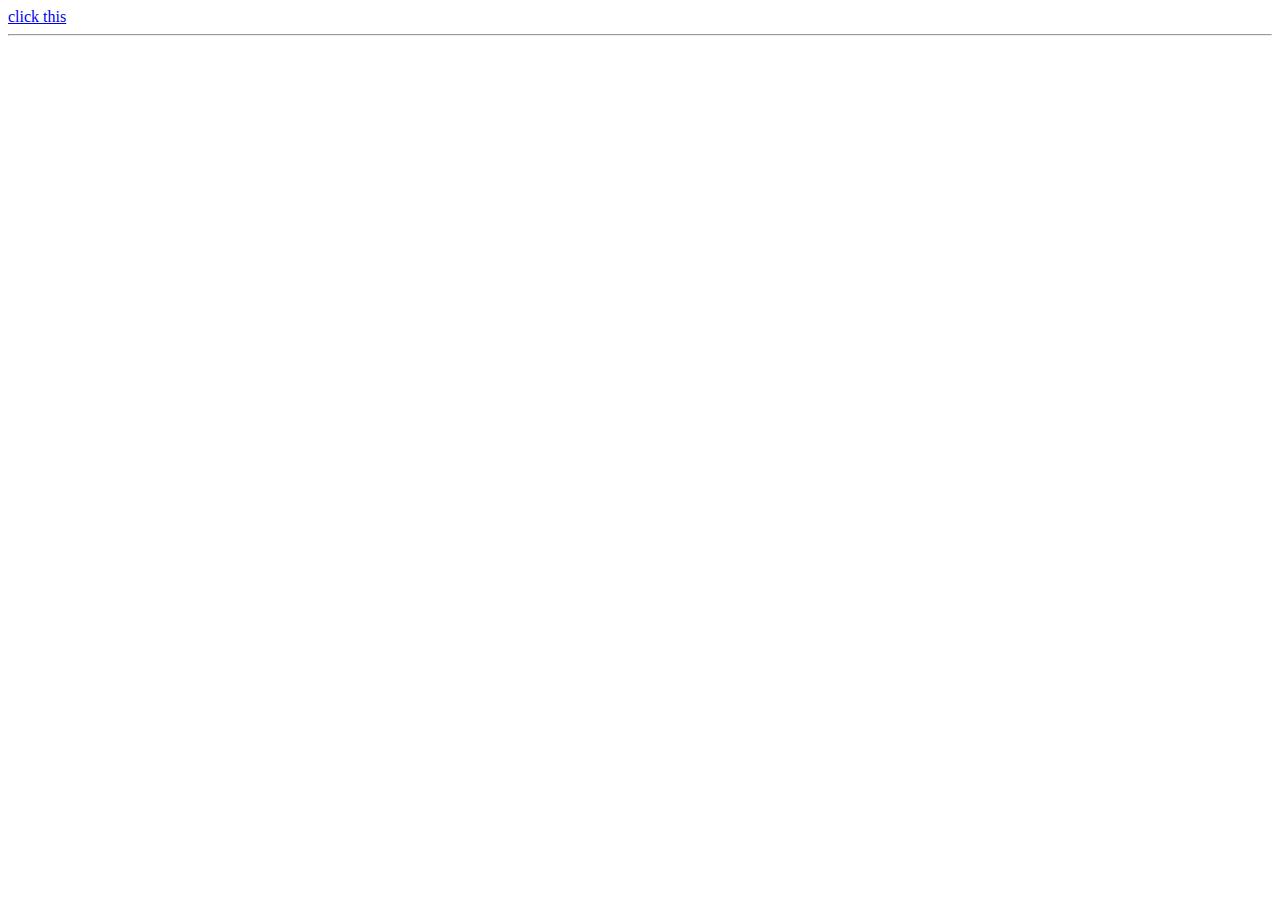
<file: test2.html>
<!--

https://stackoverflow.com/questions/901115/how-can-i-get-query-string-values-in-javascript

-->

<!DOCTYPE html>
<html>
<head>
	<title>Get URL query string</title>
	<script type="text/javascript">
		function getParameterByName(name, url) {
		    if (!url) url = window.location.href;
		    name = name.replace(/[\[\]]/g, "\\$&");
		    var regex = new RegExp("[?&]" + name + "(=([^&#]*)|&|#|$)"),
		        results = regex.exec(url);
		    if (!results) return null;
		    if (!results[2]) return '';
		    return decodeURIComponent(results[2].replace(/\+/g, " "));
		}
	</script>
</head>
<body id='body'>

	
	<script>
		var str = getParameterByName('video','https://www.oz.nthu.edu.tw/~g9561701/?channel=0&video=7');
		console.log(str);
		var str = getParameterByName('video',document.URL);
		console.log(str);

		function changeBackground(){
			document.getElementById('body').style.backgroundColor='pink';
		}
	</script>

	<a href="#" onclick="changeBackground()">click this </a>
	<hr>

</body>
</html>
</file>
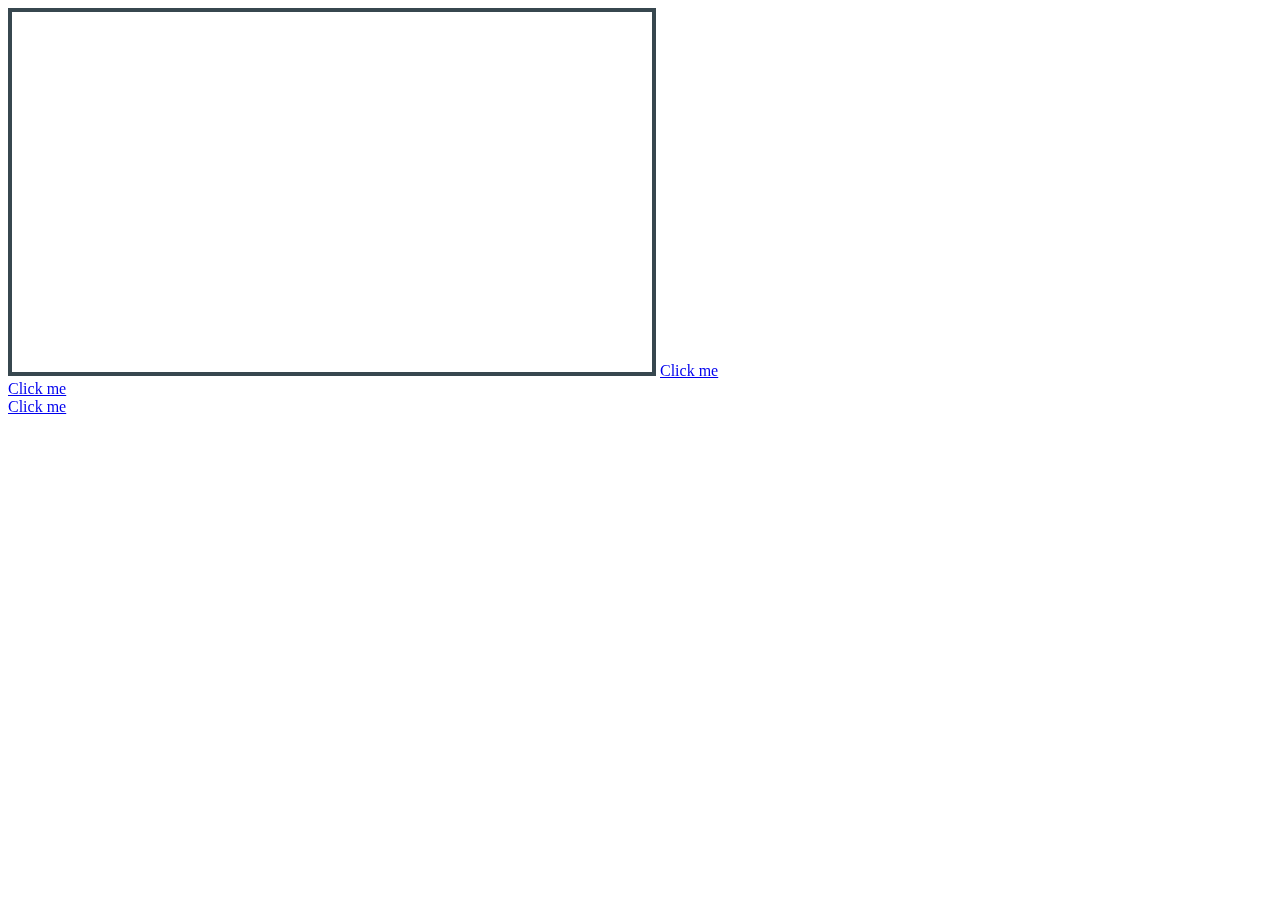
<file: testYT.html>
<!DOCTYPE html>
<html>
<head>
	<title></title>
</head>
<body>
	<iframe id="existing-iframe-example"
        width="640" height="360"
        src="https://www.youtube.com/embed/M7lc1UVf-VE?enablejsapi=1"
        frameborder="0"
        style="border: solid 4px #37474F"
        >
	
	</iframe>

<script type="text/javascript">
  var tag = document.createElement('script');
  tag.id = 'iframe-demo';
  tag.src = 'https://www.youtube.com/iframe_api';
  var firstScriptTag = document.getElementsByTagName('script')[0];
  firstScriptTag.parentNode.insertBefore(tag, firstScriptTag);

  var player;
  function onYouTubeIframeAPIReady() {
    player = new YT.Player('existing-iframe-example', {
        events: {
          'onReady': onPlayerReady,
          'onStateChange': onPlayerStateChange
        }
    });
  }
  function onPlayerReady(event) {
    document.getElementById('existing-iframe-example').style.borderColor = '#FF6D00';
  }
  function changeBorderColor(playerStatus) {
    var color;
    if (playerStatus == -1) {
      color = "#37474F"; // unstarted = gray
    } else if (playerStatus == 0) {
      color = "#FFFF00"; // ended = yellow
    } else if (playerStatus == 1) {
      color = "#33691E"; // playing = green
    } else if (playerStatus == 2) {
      color = "#DD2C00"; // paused = red
    } else if (playerStatus == 3) {
      color = "#AA00FF"; // buffering = purple
    } else if (playerStatus == 5) {
      color = "#FF6DOO"; // video cued = orange
    }
    if (color) {
      document.getElementById('existing-iframe-example').style.borderColor = color;
    }
  }
  function onPlayerStateChange(event) {
    changeBorderColor(event.data);
  }
</script>

<a href='#' onclick="player.playVideo()">Click me </a>
<br>
<script>


function playCaption(){
	player.seekTo(60, 0);
	player.setTimeout(6000);
}
</script>
<a href='#' onclick="player.seekTo(60, 0)" >Click me </a>
<br>
<a href='#' onclick="player.seekTo(60, 0); 	player.playVideo(); setTimeout(6000);" >Click me </a>

</body>
</html>
</file>
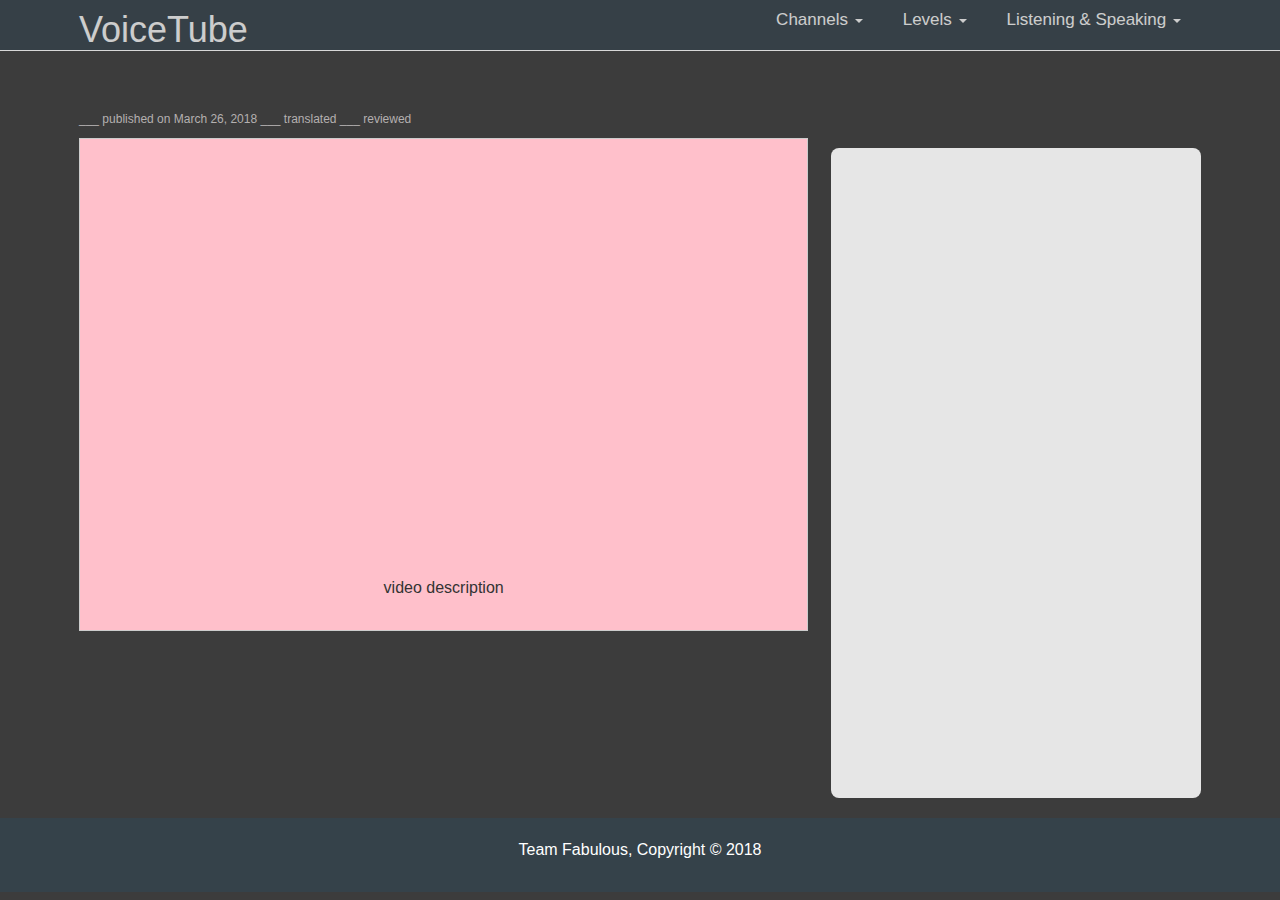
<file: video.html>
<!DOCTYPE html>
<html>
<head>
	<title>Voicetube|Video</title>
	<meta charset="utf-8">
    <meta http-equiv="X-UA-Compatible" content="IE=edge">
    <meta name="viewport" content="width=device-width, initial-scale=1">
    <title>Bootstrap Cheat Sheet</title>
    <!-- Bootstrap -->
    <link href="css/bootstrap.min.css" rel="stylesheet">

	<link rel="stylesheet" href="./css/style.css">
	<script src="js/getVideo.js"></script>


</head>
<body class="videopage" onload="getVideo()">
	<header>
		<div class="container">
			<div id="logo">
				<a href="index.html"><h1>VoiceTube</h1></a>
			</div>
			
			<nav class="mynavbar">
				<ul class="mynavbar-nav">
					<!-- Channels Dropdown -->
					<li class="dropName dropdown">
						<a href="#" class="dropdown-toggle" data-toggle="dropdown" role="button" aria-haspopup="true" aria-expanded="false">Channels <span class="caret"></span></a>
			            <ul class="dropdown-menu">
			                <li><a href="#">Action1</a></li>
			                <li><a href="#">Another action2</a></li>
			            </ul>
            		</li>

            		<!-- Levels Dropdown -->
					<li class="dropName dropdown">
						<a href="#" class="dropdown-toggle" data-toggle="dropdown" role="button" aria-haspopup="true" aria-expanded="false">Levels <span class="caret"></span></a>
			            <ul class="dropdown-menu">
			                <li><a href="#">Action1</a></li>
			                <li><a href="#">Another action2</a></li>
			            </ul>
            		</li>

            		<!-- Listening & Speaking Dropdown -->
					<li class="dropName dropdown">
						<a href="#" class="dropdown-toggle" data-toggle="dropdown" role="button" aria-haspopup="true" aria-expanded="false">Listening & Speaking <span class="caret"></span></a>
			            <ul class="dropdown-menu">
			                <li><a href="#">Action1</a></li>
			                <li><a href="#">Another action2</a></li>
			            </ul>
            		</li>

            		<!--

					<li class="dropName"><a href="#">Levels</a></li>
					<li class="dropName"><a href="#">Listening & Speaking</a></li>
					-->
				</ul>
				 

				
				<div class="open-slide">
					<a href="#" onclick="openSlideMenu()">
						<svg width="30" height="30">
							<path d="M0,5 30,5" stroke="#fff" stroke-width="5"/>
				            <path d="M0,14 30,14" stroke="#fff" stroke-width="5"/>
				            <path d="M0,23 30,23" stroke="#fff" stroke-width="5"/>
						</svg>
					</a>
				</div>
			</nav>
		



		</div>
	</header>
	



	<div id="side-menu" class="side-nav">
		<a href="#" class="btn-close" onclick="closeSlideMenu()">&times;</a>
		<!-- Channels Dropdown -->
		<div class=" dropdown">
			<a href="#" class="dropdown-toggle" data-toggle="dropdown" role="button" aria-haspopup="true" aria-expanded="false">Channels <span class="caret"></span></a>
            <ul class="dropdown-menu">
                <li><a href="#">Action1</a></li>
                <li><a href="#">Another action2</a></li>
            </ul>
		</div>

		<!-- Levels Dropdown -->
		<div class=" dropdown">
			<a href="#" class="dropdown-toggle" data-toggle="dropdown" role="button" aria-haspopup="true" aria-expanded="false">Levels <span class="caret"></span></a>
            <ul class="dropdown-menu">
                <li><a href="#">Action1</a></li>
                <li><a href="#">Another action2</a></li>
            </ul>
		</div>

		<!-- Listening & Speaking Dropdown -->
		<div class=" dropdown">
			<a href="#" class="dropdown-toggle" data-toggle="dropdown" role="button" aria-haspopup="true" aria-expanded="false">Listening & Speaking <span class="caret"></span></a>
            <ul class="dropdown-menu">
                <li><a href="#">Action1</a></li>
                <li><a href="#">Another action2</a></li>
            </ul>
		</div>

	</div>

	<div class="buffer"></div>

	<section id="main">
		<div class="container">
			<div class="clr"></div>
			<article id="vidTitle">
				<h1 id='videoTitle'>  </h1>
				<p>___ published on March 26, 2018      ___ translated      ___ reviewed </p>
			</article>
			
			<div id="mainVid">
				<!--<img src="./img/mainVideo.png">
				<div id="vidContent">HI!!!!</div>-->
				
				<div class="video-container">
					<!--
					<iframe width="640" height="352" src = "https://www.youtube.com/embed/MEENB3_9yUw" frameborder="0" allowfullscreen id="videoFrame"></iframe> -->
					<!-- src input by getVideo.js -->
					<iframe width="640" height="352" frameborder="0" allowfullscreen id="videoFrame"></iframe>
					 <!--<script src='js/yt.js'></script>-->
					 <!--<div id="ytplayer"></div>
					 <script src='js/yt2.js'></script>-->
					
				</div> 
				<p> video description</p>
			</div>

			<aside id="captionBox">
				<ul id="captionList">
					<!--
					<li>
						<h3>caption 1</h3>
					</li>
					<li>
						<h3>caption 2</h3>
					</li>
					<li>
						<h3>caption 3 </h3>
					</li>
					<li>
						<h3>caption  </h3>
					</li>
					<li>
						<h3>caption  </h3>
					</li>
					<li>
						<h3>caption  </h3>
					</li>
					<li>
						<h3>caption  </h3>
					</li>
					<li>
						<h3>caption  </h3>
					</li>
					<li>
						<h3>caption  </h3>
					</li>
					<li>
						<h3>caption  </h3>
					</li>
					<li>
						<h3>caption  </h3>
					</li>
					<li>
						<h3>caption  </h3>
					</li>
					<li>
						<h3>caption  </h3>
					</li>
					-->
			</aside>

			


			

		</div>
		
	</section>

	
	<footer>
		<p>Team Fabulous, Copyright &copy; 2018</p>
	</footer>

	<!-- need to separate this JS out -->
	<script>
		/* When click hamburger, initially sidebar was 0 width in CSS, but this function sets width to 250 and pushes main content over by 250 */
		function openSlideMenu(){
			document.getElementById('side-menu').style.width='250px';
			document.getElementById('side-menu').style.marginLeft='10px';
		}

		function closeSlideMenu(){
			document.getElementById('side-menu').style.width='0px';
		}
	</script>

	 <!-- jQuery (necessary for Bootstrap's JavaScript plugins) -->
    <script src="https://ajax.googleapis.com/ajax/libs/jquery/1.12.4/jquery.min.js"></script>
    <!-- Include all compiled plugins (below), or include individual files as needed -->
    <script src="js/bootstrap.min.js"></script>

    <script src="js/jquery-3.3.1.min.js"></script>
	<script src="js/script.js"></script>
	<script src='js/yt.js'></script>

</body>
</html>
</file>
<file: css/style.css>
body.homepage{
	/*
	font-family: Arial, Helvetica, sans-serif;
	font-size:17px;
	line-height:1.5; */
	font: 16px/1.5 Helvetica, Arial, sans-serif;
	padding:0;
	margin:0;
	background-color: #e6e6e6;/*#f4f4f4;*/
}

body.videopage{
	/*
	font-family: Arial, Helvetica, sans-serif;
	font-size:17px;
	line-height:1.5; */
	font: 16px/1.5 Helvetica, Arial, sans-serif;
	padding:0;
	margin:0;
	background-color: #3c3c3c;/*#f4f4f4;*/
}

/* global settings */
.container{
	width:90%;
	margin:auto; /*centers it*/
	/*overflow:hidden; /* if too long, content is hidden instead of having scroll bar*/
	position:relative;

}

/*
.card {
	position:relative;
	padding-bottom:56.25%;
	padding-top:30px;
	height:0;
	overflow:hidden;
}

.card iframe {
	position:absolute;
	top:0;
	left:0;
	width:100%;
	height:100%;
}
*/



.clr{
	clear:both;  /* added this or video footer weird*/
}

.buffer{
	margin-top:80px;

}

ul{
	/*margin:0; /* stop the list's default indent*/
	/*padding:0;  */
}

a:hover{
	text-decoration:none;
}



/* our sections */
header{
	background: #35424a;/* how to make it translucent?*/
	color: #fff; /* white*/
	padding-top:10px;
	min-height: 50px;
	border-bottom:1px solid #fff;
	position: fixed; /*make the navigation at the top, overlaying the rest of page*/
	top:0px;
	width: 100%;
	opacity: 0.8;
	z-index:7;
	/*clear:both;*/
}

header #logo{
	float:left;
	display:inline;
	margin:0px;
	padding:0px;
}

header #logo h1{
	margin:0;
	padding:0;
}

header .mynavbar{
	float:right;
}

header a{
  float:left;
  color:#f2f2f2;
  text-align:center;
  /*padding:14px 16px;*/
  text-decoration:none;
  font-size:17px;

}

ul.mynavbar{
	margin:8px 0 0 0; /* stop the list's default indent*/
	padding:0;
	list-style:none;

}

li.dropName{
	float:left;
	display:inline; /* so the links float side by side. li are block elements otherwise */
	padding: 0 20px 0 20px; /* top, right, bottom, left */
	z-index:6;
}

header a:hover{
	color:#e8491d;  /*BONUS: it's clearer for user  */

}

.mynavbar .open-slide{
	float:right;
	margin-top:10px;
	margin-bottom:0px;
}

.dropdown{
	z-index: 7;
	overflow-y: visible;
	/* min-height:3rem;*/
	/*overflow: auto; /* It's stuck in the little header bar*/
}



.btn-group button{
	display:block;
	width:100%;
	font-size:2rem;
	background-color: #111;
	color: #fff;
}

/* #side-menu .side-nav Styling for the hamburger's menu*/

.side-nav{
	height:100%;
	width:0;

	z-index:1;
	position:fixed;
	top:20;
	right:0;
	background-color:#111;
	opacity:0.9;
	overflow-y:hidden;
	overflow-x:hidden;
	padding-top:60px;
	transition: 0.5s;
}

.side-nav a{
	font-size:18px;
  	color:green; /*#ccc;*/
	padding:10px 10px 10px 30px;
	text-decoration:none;
	transition:0.3s;
	display:block;

}

.side-nav a:hover{
  color:yellow;
}

.side-nav .btn-close{
  position:absolute; /* sets the x at the top right */
  top:0;
  right:22px;
  font-size:36px;
  margin-left:50px;
}

/*Showcase */
#showcase{
	min-height:600px;
	background:url('../img/showcase.png') no-repeat; /* 0 -20px 0 is x-axis, move up 400 pixels*/

	background-position: top; /* make it relative to top of screen */
	background-size: 1600px;
}

#intro{
	/*min-height:200px;
	width:70%;

	position: relative;
	*/
	float:left;
	margin-top:200px;
    height: 100%;
    max-width: 30em;

}

#intro h3{
	display: block;
	font-weight: normal;
	font-size:30px;
	line-height: 1.4em;
	color:white;
	position: relative;
	height: 100%;
	max-width: 15em;
	text-shadow: 0 0 24px rgba(0,0,0,0.5), 0 0 64px rgba(0,0,0,0.25), 0 2px rgba(0,0,0,0.75); /* chrome devtool*/
}

#textBox{
	padding:4px;
	height:50px;
	width:100%;
	display:block;
}

.button_1{
	height:38px;
	background:#4CAF50;
	border:none;
	margin-top:20px;
	padding-left:20px;
	padding-right:20px;
	color:#fff;
	font-size:16px;
	border-radius: 8px;

}

.button_2{
	height:38px;
	background:#FF8C00;
	border:none;
	margin-top:20px;
	padding-left:20px;
	padding-right:20px;
	color:#fff;
	font-size:16px;
	border-radius: 8px;

}


#introVid{
	margin-top:200px;
	max-width:20em;
	float:right; /* how to make it disappear when <800px */
}

/*Video cards in boxes */
#boxes{
	margin-top:20px;

}

#boxes .box{
	float:left;
	width:25%;
	padding:10px;
	background: #fff;
	padding: 20px;
	border: #ccc solid 1px;
	text-align:center;
	/*	box-sizing:border-box;
	*/


}

#boxes2 .box img{
	width:100%; /*170px;*/
	/* text-align:center  align img center?? */
	padding:0px;
}

.row{
	padding:0px;
}

#boxes2.container{
	margin:0px;
}

#boxes2{
	margin-top:10px;

}

#boxes2 .box{
	float:left;
	z-index:1;

	background:transparent;
	/*
	padding: 10px 10px 0px 10px;
	border: #ccc solid 1px;
	text-align:center; */
	margin:0px; /* margin not 0 can't show 4 columns!  box-sizing:content-box; won't work either*/
	overflow: hidden;
	text-overflow:clip;
	white-space: nowrap;
	text-align:justify;

}

#boxes2 .box p{
	margin-top:10px;

}

.subbox{
	background-color: orange;
	background:#fff;
	margin-top:10px;
	margin-bottom:10px;
	padding: 10px;
	border: #ccc solid 1px;
	text-align:center;
	overflow: hidden;
	text-overflow:clip;
	white-space: nowrap;
	text-align:justify;
}

/* how to shrink??
https://css-tricks.com/almanac/properties/o/object-fit/
*/
.scale{
	object-fit:scale-down;
}

footer{
	padding:20px;
	margin-top:20px;
	color:#fff;
	background-color:#35424a;
	text-align:center;
}

/* Styling for the video.html */
#main #mainVid{
	float:left;
	width:65%;
	padding:10px;
	background: pink;
	padding: 20px;
	border: #ccc solid 1px;
	text-align:center;

}

.main .container{
	width:90%;
	margin-top:10px;
	padding:0px;
}

.main .mainVid{
	float:left;
	width:75%;
	background: pink;
	padding: 0px;
	border: #ccc solid 1px;
	text-align:center;

}

.row{
	margin:0px;
}

.homeSidebar{
	float:right;
	width:22%;
	min-height:200px;
	margin-top:10px;
	margin-left:10px;
	padding:10px;
	background: orange; /* background:pink; #e6e6e6;*/
	border-radius:8px;

}



#chooseChannel{
	margin-top:10px;

}

#videoGroup{
	height:30px;
	font-size:2rem;
	width:100%;
	/*background-color:#FF8C00; */
}

/*
#main .container #vidContent{
	background-color:pink;
	color:cyan;
	font-size:100;
}

.youtubevideowrap{
	width:85%;
	margin:auto;
}*/
.video-container {
	position:relative;
	padding-bottom:56.25%;
	padding-top:30px;
	height:0;
	overflow:hidden;
}

.video-container iframe, .video-container object, .video-container embed {
	position:absolute;
	top:0;
	left:0;
	width:100%;
	height:100%;
}

#vidTitle h1{
	margin-top: 30px;
    color: #e6e6e6;
    font-weight: 200;
    font-size: 27px;
    line-height: 32px;
    vertical-align: top;
    text-shadow: rgba(0,0,0,.75) 0 1px;
    display: block;
}

#vidTitle p{
	font-size: 12px;
    color: #B4B0B0;
}

#captionBox{
	float:right;
	width:33%;
	height:650px;
	margin-top:10px;
	margin-left:0px;
	margin-right:0px;
	background: #e6e6e6;; /* background:pink; #e6e6e6;*/
	border-radius:8px;
	overflow: auto; /* scroll bar */
}

ul#captionList li{
	/*list-style:none;*/
	list-style-image: url("../img/playButton.png");
	/*
	padding:20px;
	border: #cccccc solid 1px;
	margin-bottom:5px; */

}

/* Media Queries */
@media(max-width: 768px){ /*768*/
	#main #mainVid,
	.main .mainVid,
	#main aside #sidebar,
	.sidebar,
	#captionBox{
		float:none;
		text-align:center;
		width:100%;
	}
	.box{
		float:none;
		text-align:center;
		width:100%;
	}
	.homeSidebar{
		float:none;
		text-align:center;
		width:90%;
		margin:auto;
		min-height:50px;
	}
	.homeSidebar #videoGroup{
		width:100%;
	}
	#bs-example-navbar-collapse-1 > ul{
		background-color:orange;
		width:250px;
		float:right;
		border-radius:25px;
		margin-right:50px;

	}


}


/* When large screen, show nav bar with links spread out, no hamburger
When small screen, show hamburger, no links */
@media(max-width:870px){
  .mynavbar-nav{display:none}
  .dropdown > ul{
		width:250px;
		background-color: coral;
		position:relative; /* solves the overlapping problem! */
		z-index:2; /* solves the overlapping problem! */
		opacity:0.9;
	}

}

@media(min-width:870px){
  .mynavbar .open-slide{display:none}
  #side-menu{
  	opacity:0;
  }
}

.main_nav-wrapper{
	background-color: transparent;
}

.navbar-fixed-top{
	position: fixed;
	background-color: black;
}

.navbar-fixed-top .container{
	margin-top: 20px;
	font-size: 15px;
}

.navbar-inverse{
	color: #999;
}
.navbar{
	/* border-radius:0;
	opacity:0.9;
	height:70px; */
	margin-bottom: 20px;
	overflow: visible;
	color: #777;
}

.navbar .nav{
	position: relative;
  left: 0;
  display: block;
  float: left;
  margin: 0 10px 0 0;
}
.navbar img{
	width:150px;
}


.navbar-nav .open .dropdown-menu{ /* */
	width:auto;
	background-color: #fff;

}

.dropdown-menu > li > a{
	z-index:1000;
	position: relative;
}

.front-search-banner{
	margin: 0;
}
.front-search-banner-container{
	margin: 0;
	position: relative;
	display: inline-block;
	border: none;
}

.vt-front-search-banner-hero-container .vt-front-search-banner-container .vt-front-search-banner-main-group .vt-front-search-banner-input-group .vt-front-search-banner-input-container .vt-front-search-button {
    position: absolute;
    top: 3px;
    right: 0;
    height: 34px;
    width: 40px;
    background-color: transparent;
    border: none;
    border-left: 1px solid #555;
}

.thumbnails {
    margin-left: -20px;
    list-style: none;
}

.span8{
	width: 620px;
}
.span3 {
  width: 220px;
}
.span2{
	width: 140px;
}

.left-section{
	min-height: 2000px;
}
ol, ul {
    padding: 0;
    margin: 0 0 10px 25px;
}

.tab-content{
	overflow: visible;
}

.pill-content>.active, .tab-content>.active {
    display: block;
}

.category_header {
    color: #777;
    font-size: 18px;
    margin: 0 auto;
}

@media only screen and (max-width: 1200px) and (min-width: 980px)
.tab-pane > ul > li.span2 {
    width: 30% !important;
}
.thumbnails>li {
    float: left;
    margin-bottom: 20px;
    margin-left: 20px;
}

li {
    line-height: 20px;
}
user agent stylesheet
li {
    display: list-item;
    text-align: -webkit-match-parent;
}

.index-block .thumbnail, .category-block .thumbnail {
    position: relative;
}
.thumbnail, .category-block .thumbnail {
}

.photo {
    position: relative;
    margin: 0 auto;
    display: table;
}

.photo img {
    width: 170px;
    height: 127px;
}
img {
    border: 0;
		max-width: 100%;
		vertical-align: middle;
}

.well {
    min-height: 20px;
    padding: 19px;
    margin-bottom: 20px;
    background-color: #f5f5f5;
    border: 1px solid #e3e3e3;
    border-radius: 4px;
    box-shadow: inset 0 1px 1px rgba(0,0,0,.05);
}
@media (max-width: 1199px)
.everyday_index_banner {
    width: 100% !important;
}
.everyday_index_banner {
    color: #fff;
    font-size: 18px;
    width: 268px;
    padding-top: 5px;
    padding-bottom: 5px;
    height: 40px;
    margin-left: 3px;
    line-height: 22px;
    text-align: center;
    border-radius: 5px;
    background-color: rgba(0,0,0,.3);
}

[class*=span] {
    float: left;
    min-height: 1px;
    margin-left: 20px;
}
</file>
